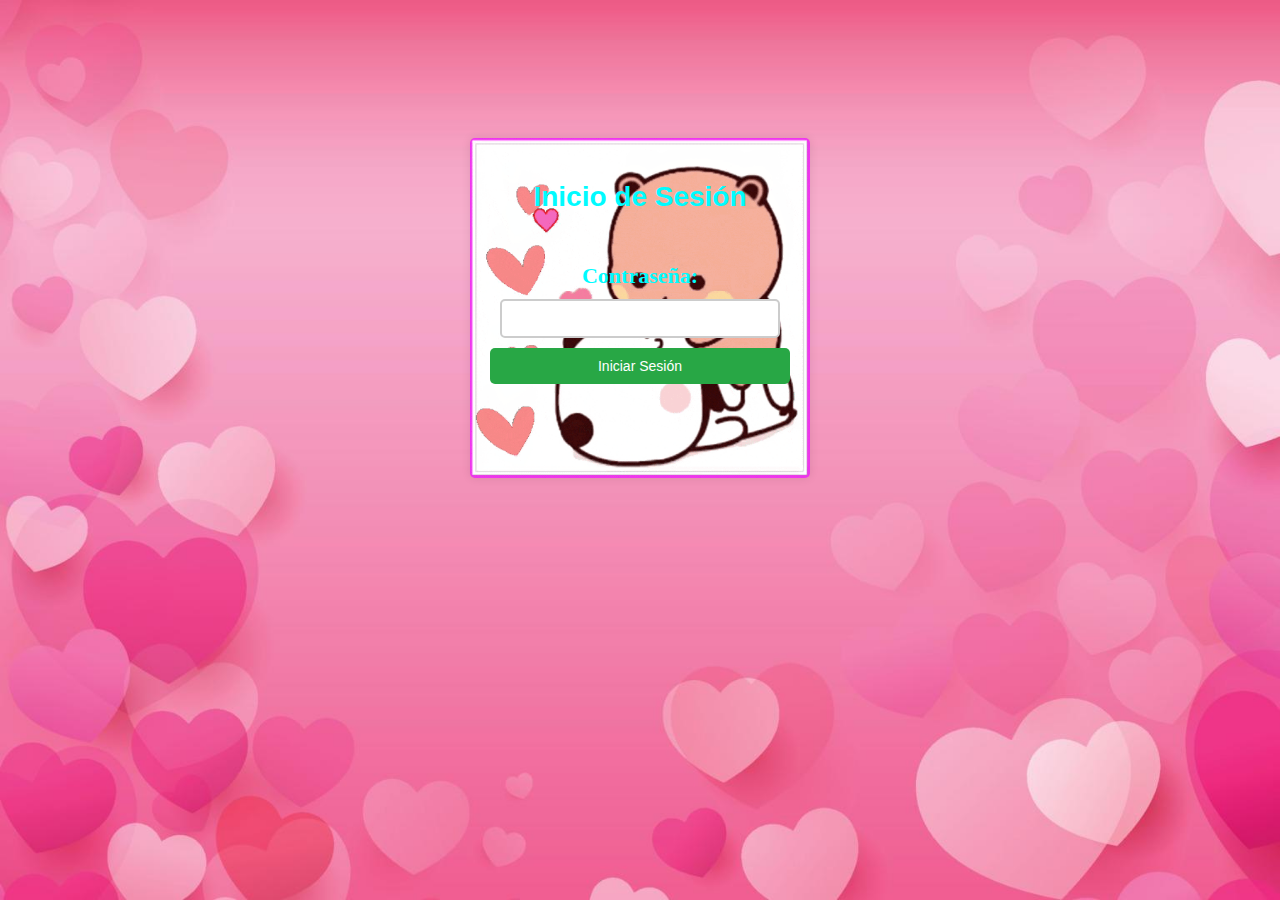
<file: index.html>
<!DOCTYPE html>
<html lang="es">
<head>
    <meta charset="UTF-8">
    <meta name="viewport" content="width=device-width, initial-scale=1.0">
    <title>Inicio de Sesion</title>
    <link rel="stylesheet" href="styles.css">
</head>
<body class="index">
    <div class="login-container">
        <h2>Inicio de Sesión</h2>
        <form id="loginForm">
            <label for="password">Contraseña:</label>
            <input type="password" id="password" name="password" required>
            <button type="submit">Iniciar Sesión</button>
        </form>
        <p id="error-message"></p>
    </div>
    <script src="script.js"></script>
</body>
</html>
</file>
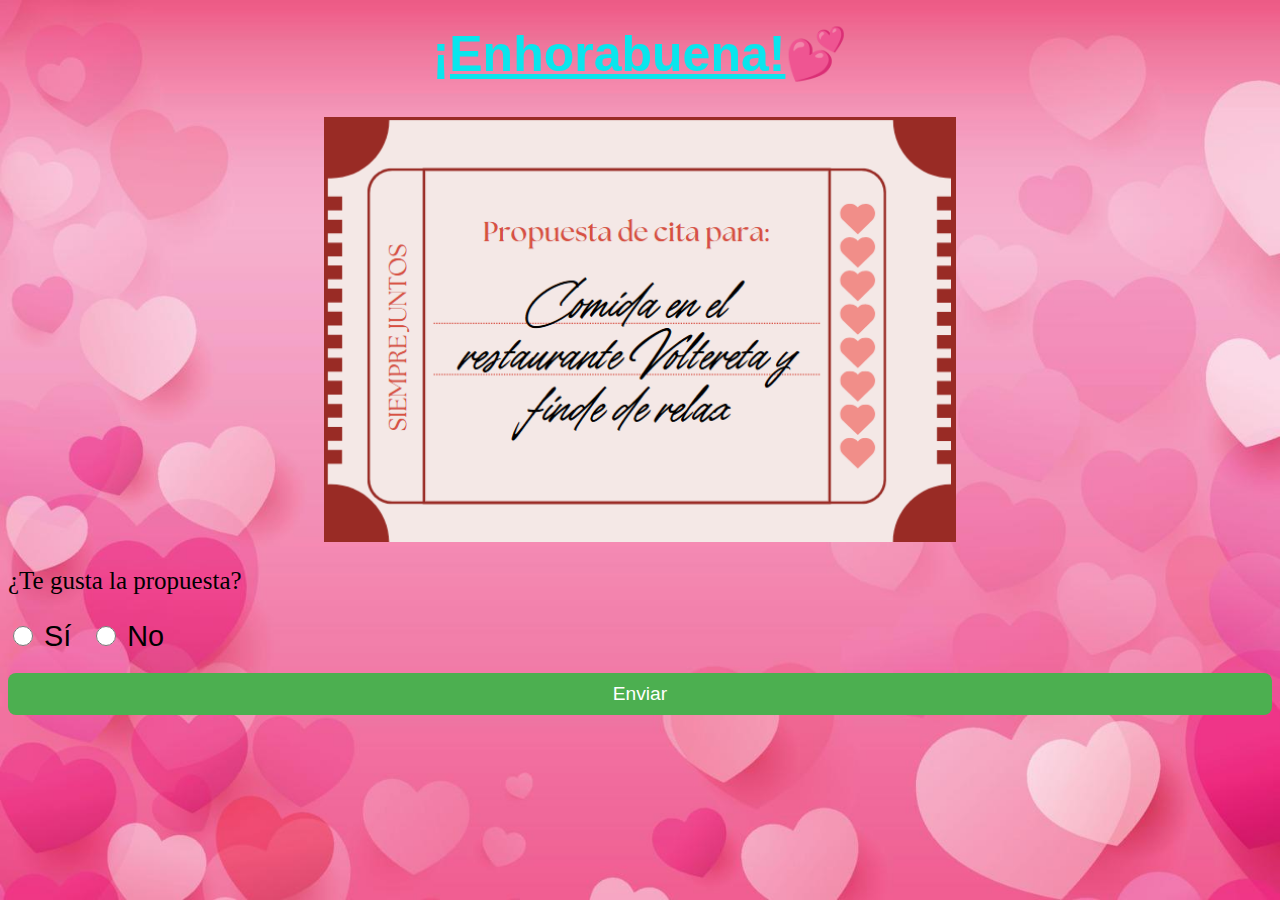
<file: password.html>
<!DOCTYPE html>
<html lang="es">
<head>
  <meta charset="UTF-8">
  <meta name="viewport" content="width=device-width, initial-scale=1.0">
  <title>Regalo Lucia</title>
  <link rel="stylesheet" href="styles.css">
  <style>
    /* Ajusta únicamente el tamaño de las opciones */
    .center-container {
      display: flex;
      flex-direction: column;
      align-items: center;
      justify-content: center;
      height: 100vh; /* Ocupa toda la altura de la ventana */
      text-align: center;
        }
    
    .option-container {
      font-size: 1.8em;
      display: flex;
      gap: 20px;
      margin-top: 0px;
    }
    .option-container input[type="radio"] {
      width: 1.5em;
      height: 1.5em;
    }
    .button {
      padding: 10px 20px;
      font-size: 1.2em;
      margin-top: 20px;
      border: none;
      border-radius: 8px;
      background-color: #4CAF50;
      color: white;
      cursor: pointer;
      transition: background-color 0.3s ease;
    }
    .button:hover {
      background-color: #45a049;
    }
    .hidden {
      display: none;
    }
  </style>
</head>
<body class="contenido">
  <div id="mainContent">
    <h1><u>¡Enhorabuena!</u>💕</h1>
    
    <div class="vale1">
      <img src="fd.png" alt="Descripción de la imagen" class="vales">
    </div>
    
        <p id="contraseña">¿Te gusta la propuesta?</p>
        
        <div class="option-container">
          <label>
            <input type="radio" name="option" value="opcion1"> Sí
          </label>
          <label>
            <input type="radio" name="option" value="opcion2"> No
          </label>
        </div>
    
    <button class="button" onclick="evaluateOption()">Enviar</button>
  </div>
  
  <!-- Nueva sección con requisitos (inicialmente oculta) -->
  <div id="requirementsSection" class="hidden">
    <h2>Requisitos</h2>
    <p>Aquí se muestran los requisitos para la opción seleccionada.</p>
    <ul>
      <li><strong><u>Requisito 1:</u></strong>: Para la comida ir con una vestimenta arreglada y adecuada para la ocasión</li>
      <li><strong><u>Requisito 2:</u></strong>: Querer y tratar muy bien a tu novio en cada uno de los planes propuestos</li>
      <li><strong><u>Requisito 3:</u></strong>: No ser saborida</li>
      <li><strong><u>Requisito 4:</u></strong>: No enfadarte</li>
      <li><strong><u>Requisito 5:</u></strong>: Decirle que si a todo lo que te diga tu novio</li>
      <li><strong><u>Requisito 6:</u></strong>: No dejar con el calentón a tu novio</li>
      <li><strong><u>Requisito 7:</u></strong>: Pagar tú la cuenta del restaurante</li>
    </ul>
    <p>(Con los primeros 4 requisitos es suficiente(y si el 6 también se cumple mejor🤭))</p>  
    <button class="button" onclick="goBack()">Regresar</button>
  </div>

  <script>
    function evaluateOption() {
      // Obtener la opción seleccionada
      const selectedOption = document.querySelector('input[name="option"]:checked');
      if (selectedOption) {
        if (selectedOption.value === 'opcion1') {
          // Mostrar los requisitos si la opción seleccionada es "Sí"
          document.getElementById('mainContent').classList.add('hidden');
          document.getElementById('requirementsSection').classList.remove('hidden');
        } else if (selectedOption.value === 'opcion2') {
          // Mostrar una alerta si la opción seleccionada es "No"
          alert('Pues vete a la mierda');
        }
      } else {
        alert('Por favor, selecciona una opción.');
      }
    }

    function goBack() {
      // Volver a mostrar el contenido principal y ocultar los requisitos
      document.getElementById('requirementsSection').classList.add('hidden');
      document.getElementById('mainContent').classList.remove('hidden');
    }
  </script>
</body>
</html>
</file>
<file: styles.css>
body.contenido {
    font-family: Arial, sans-serif;
    background-color: #f0f0f0;
    margin: 20;
    padding: 0;
    background-image: url('rosa.jpg');
    background-size: cover;
    background-repeat: no-repeat;
    background-attachment: fixed; 
}

h1 {
    color: #0ae5ed;
    text-align: center;
    margin-top: 2%;
    font-size: 50px;
}

h3, h4 {
    font-family: Arial, sans-serif;
    font-size: 28px; 
    color: rgb(0, 251, 255);
    margin-bottom: 10px; 
}

h2{
    color:rgb(0, 251, 255);
    font-size: 28px;
}

#amor{
    color:rgb(0, 251, 255);
    font-size: 30px;
}

#recoger {
    color: black;
    text-align: left;
    width: 100%; 
    height: 150px; 
    margin-left: 0;
    margin-top:0;
}

#carta {
    color: black;
    width: auto; 
    margin: 5px;
    margin-left: 0;
    margin-top: 0;
    padding-top: 52px;
    padding-left: 75px;
    padding-right: 75px;
    border-radius: 15px; /* Bordes redondeados */
    border: 2px solid #FF69B4; /* Borde de color rosa (puedes cambiar el color según tus preferencias) */
    display: inline-block; /* Ajustar al contenido */
    max-width: 100%; /* Asegurar que no se desborde */
    background-size: cover;
    background-repeat: no-repeat; /* Evita que la imagen se repita */
    text-indent: 20px;
    box-shadow: 0px 4px 8px rgba(0, 0, 0, 0.1); /* Añadir una sombra para mejorar el diseño */
    background-color:antiquewhite;
    text-align: justify;
}



.carta_foto{
display: flex;
justify-content: flex-end;
width: 100%;
}

.carta_foto img{
width: 30%;
margin-right: 30px;
margin-left: 40px;
height: 600px;
}

.foto1{
    display: flex;
    justify-content: center;
}

.foto1 img{
    width: 20%;
    height: 400px;
    margin: 20px;
}

.foto2{
    display: flex;
    justify-content: center;
    
}

.foto2 img{
    width: 20%;
    height: 400px;
    margin-top: 20px;
    margin-right: 20px;
}
body.index {
    font-family: Arial, sans-serif;
    display: flex;
    justify-content: center;
    align-items: center;
    height: 600px;
    background-color: #f0f0f0;
    background-image: url('rosa.jpg');
    background-size: cover;
    background-repeat: no-repeat;
    background-attachment: fixed; 
}

.login-container {
    background-color: white;
    padding: 20px;
    border-radius: 5px;
    box-shadow: 0 0 10px rgba(0, 0, 0, 0.1);
    width: 300px;
    height: 300px;
    text-align: center;
    background-image: url('amor.gif');
    background-size: cover;
    background-repeat: no-repeat;
}

input[type="text"],
input[type="password"] {
    width: calc(100% - 20px);
    padding: 10px;
    margin: 10px 0 ;
    border: 2px solid #ccc;
    border-radius: 5px;
    box-sizing: border-box;
}

label[for="password"] {
    font-family: 'Times New Roman', Times, serif; /* Cambia 'Arial' a la fuente que prefieras */
    font-size: 22px; /* Cambia el tamaño de la fuente según prefieras */
    color: rgb(0, 251, 255);; /* Cambia el color según prefieras */
    font-weight: bold;
}

button {
    width:100%;
    padding: 10px;
    background-color: #28a745;
    color: white;
    border: none;
    border-radius: 5px;
    cursor: pointer;
    font-size: 14px;
}

button:hover {
    background-color: #218838;
}

#error-message {
    color: red;
    margin-top: 10px;
}

#videoCarousel {
    display: flex;
    align-items: center;
    justify-content: center;
    width: 100%;
}
#videoCarousel video {
    display: none;
}
#videoCarousel video.active {
    display: block;
}

.boton {
    position: absolute;
    top: 3700px;
}

video {
    width: 40%;
    height: 750px;
 
}

.carousel-container {
    position: relative;
    width: 100%;
    max-width: 600px;
    margin: auto;
}

.carousel {
    display: flex;
    overflow: hidden;
}

.carousel-item {
    display: none;
    flex: 0 0 100%;
}

.carousel-item.active {
    display: block;
}

.arrow {
    background-color: rgba(0, 0, 0, 0.5);
    color: white;
    border: none;
    padding: 10px;
    cursor: pointer;
    width: 30px; /* Ancho de las flechas */
    height: 30px; /* Altura de las flechas */
    position: absolute; /* Posición absoluta para colocar las flechas en los extremos */
}

.arrow.left {
    left: 10px;
    margin-left: 450px;
}

.arrow.right {
    right: 10px;
    margin-right: 450px;
}

form {
    margin-top: 50px;
}

.vale1 {
    display: flex;
    justify-content: center; /* Centrar horizontalmente */
    align-items: center; /* Centrar verticalmente */
}
.vale1 img {
    width: 50%;
}

#contraseña{
    font-family: fantasy;
    font-size: 25px;
}
</file>
